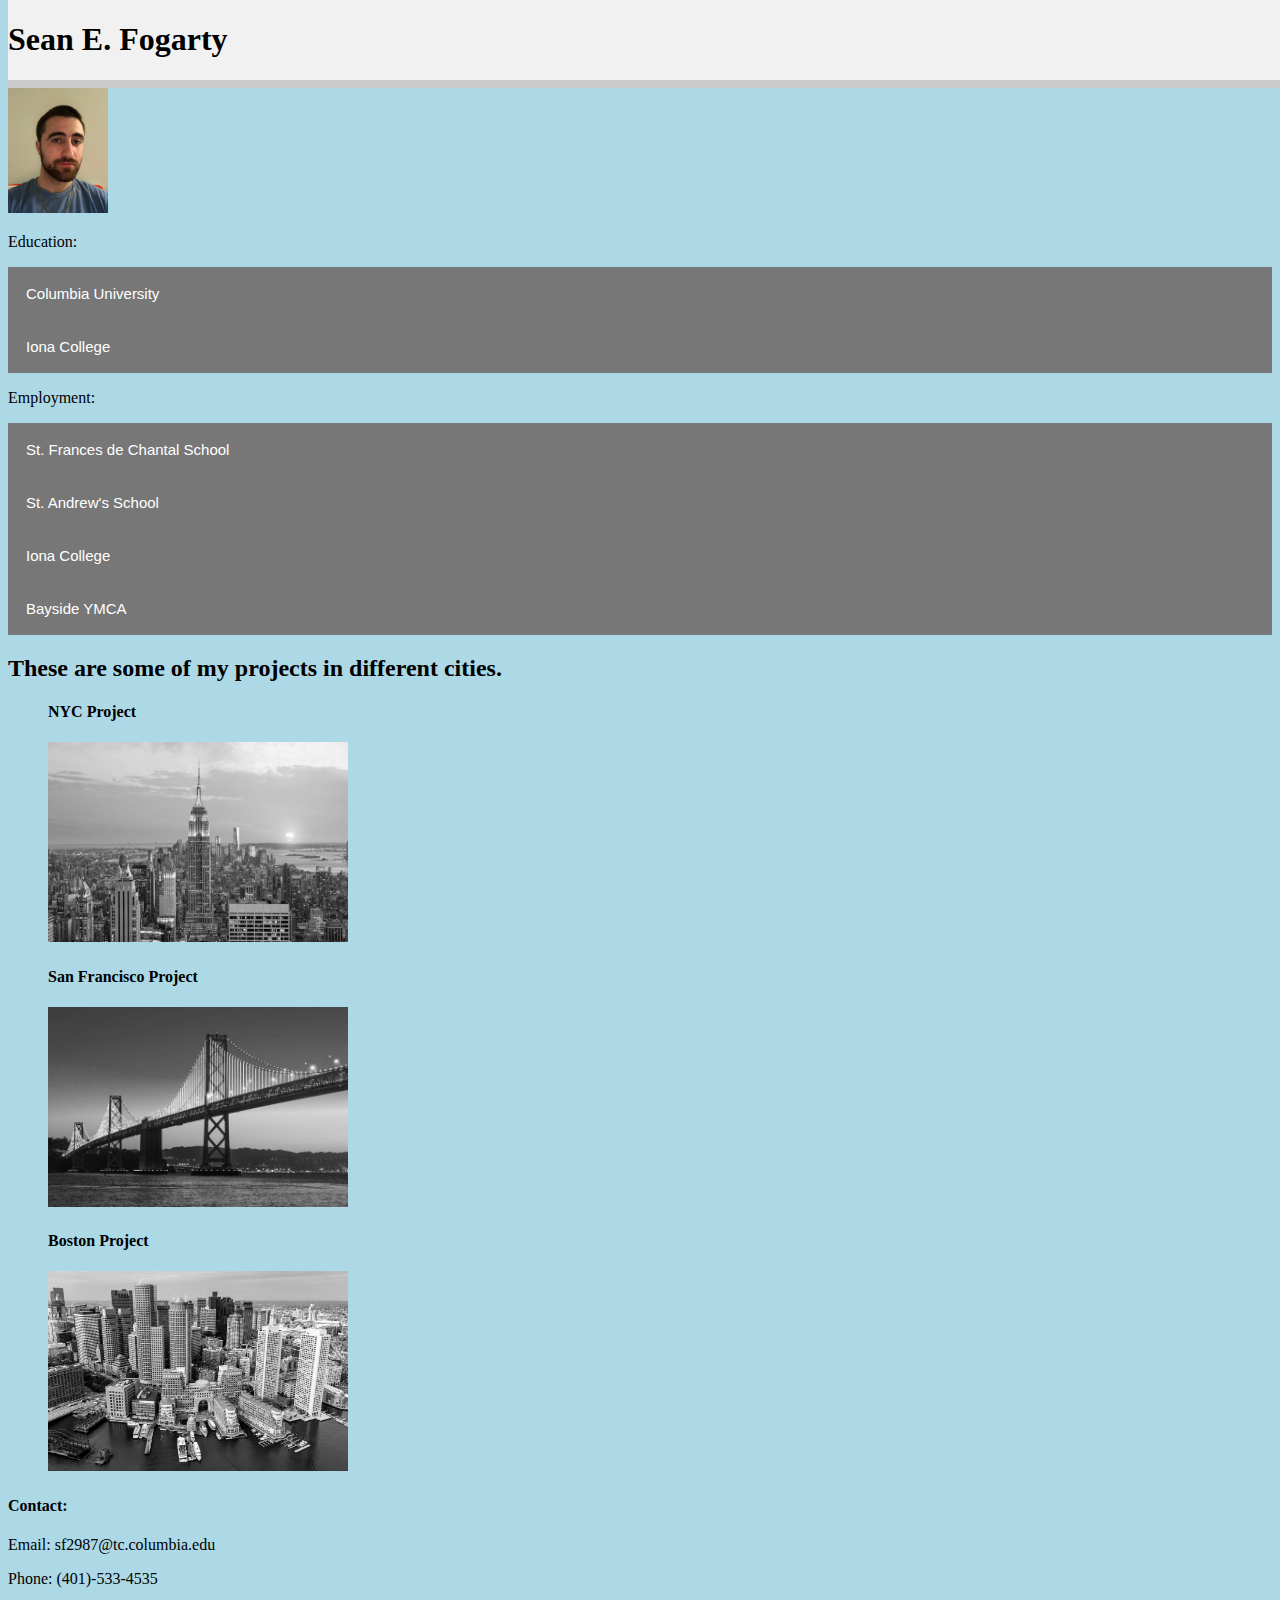
<file: index.html>
<!DOCTYPE html>
<html lang="en">


<head>
  <meta charset="UTF-8">
  <meta name="viewport" content="width=device-width, initial-scale=1.0">
  <meta http-equiv="X-UA-Compatible" content="ie=edge">
  <title>Document</title>

  <link rel="stylesheet" href="custom.css">


</head>

<body>

  <div class="header">
    <h1>Sean E. Fogarty</h1>
    <div class="progress-container">
      <div class="progress-bar" id="myBar"></div>
    </div>
  </div>

  <div>
<h1>Sean E. Fogarty</h1>

<img id='mypic' src="1111.jpeg" alt="">

<p>Education:</p>
<button type="button" class="collapsible">Columbia University</button>
<div class="content">
<p>Masters in Instructional Technology and Media.</p>
</div>
<button type="button" class="collapsible">Iona College</button>
<div class="content">
<p>Bachelors in Education.</p>
</div>
<p>Employment:</p>
<button type="button" class="collapsible">St. Frances de Chantal School</button>
<div class="content">
<p>Permanent Substitute Teacher.</p>
 <p>New York State funded program.</p>
</div>
<button type="button" class="collapsible">St. Andrew's School</button>
<div class="content">
<p>Directed Summer Camp.</p>
<p>Planned activities for children.</p>
</div>
<button type="button" class="collapsible">Iona College</button>
<div class="content">
<p>Tutored high-school students in Regents test prep.</p>
</div>
<button type="button" class="collapsible">Bayside YMCA</button>
<div class="content">
<p>Summer Camp Counselor.</p>
<p>Planned activities and ensured safe environment.</p>
</div>
</div>

<script>
var coll = document.getElementsByClassName("collapsible");
var i;

for (i = 0; i < coll.length; i++) {
coll[i].addEventListener("click", function() {
  this.classList.toggle("active");
  var content = this.nextElementSibling;
  if (content.style.display === "block") {
    content.style.display = "none";
  } else {
    content.style.display = "block";
  }
});
}

window.onscroll = function() {myFunction()};

function myFunction() {
  var winScroll = document.body.scrollTop || document.documentElement.scrollTop;
  var height = document.documentElement.scrollHeight - document.documentElement.clientHeight;
  var scrolled = (winScroll / height) * 100;
  document.getElementById("myBar").style.width = scrolled + "%";
}

</script>



<h2 class="work-header">These are some of my projects in different cities.</h2>

<figure>
  <h4>NYC Project</h4>
<a href="nyc.html"><img src="nyc.jpg" width="300" height="200" title="NYC Project" alt="NYC"></a>
</figure>

<figure>
  <h4>San Francisco Project</h4>
<a href="sanfran.html"><img src="sanfran.jpeg" width="300" height="200" title="San Francisco Project" alt="San Francisco"></a>
</figure>

<figure>
  <h4>Boston Project</h4>
<a href="boston.html"><img src="boston.jpg" width="300" height="200" title="Boston Project" alt="Boston"></a>
</figure>

<footer>
  <h4>Contact:</h4>
  <p>Email: sf2987@tc.columbia.edu</p>
  <p>Phone: (401)-533-4535</p>



</footer>


</body>

</html>
</file>
<file: custom.css>
h2 .red-text {
  color: red;
}
h3 {
  color: orange;
}
#mypic{
width:100px;

}
body {
  background-color: lightblue;
}

figure img {
  -webkit-filter: grayscale(100%);
  filter: grayscale(100%);
  -webkit-transition: .3s ease-in-out;
  transition: .3s ease-in-out;
}
figure:hover img {
  -webkit-filter: grayscale(0);
  filter: grayscale(0);
}

.collapsible {
  background-color: #777;
  color: white;
  cursor: pointer;
  padding: 18px;
  width: 100%;
  border: none;
  text-align: left;
  outline: none;
  font-size: 15px;
}

.active, .collapsible:hover {
  background-color: #555;
}

.content {
  padding: 0 18px;
  display: none;
  overflow: hidden;
  background-color: #f1f1f1;
}

.header {
  position: fixed;
  top: 0;
  z-index: 1;
  width: 100%;
  background-color: #f1f1f1;
}

.progress-container {
  width: 100%;
  height: 8px;
  background: #ccc;
}

.progress-bar {
  height: 8px;
  background: #4caf50;
  width: 0%;
}
</file>
